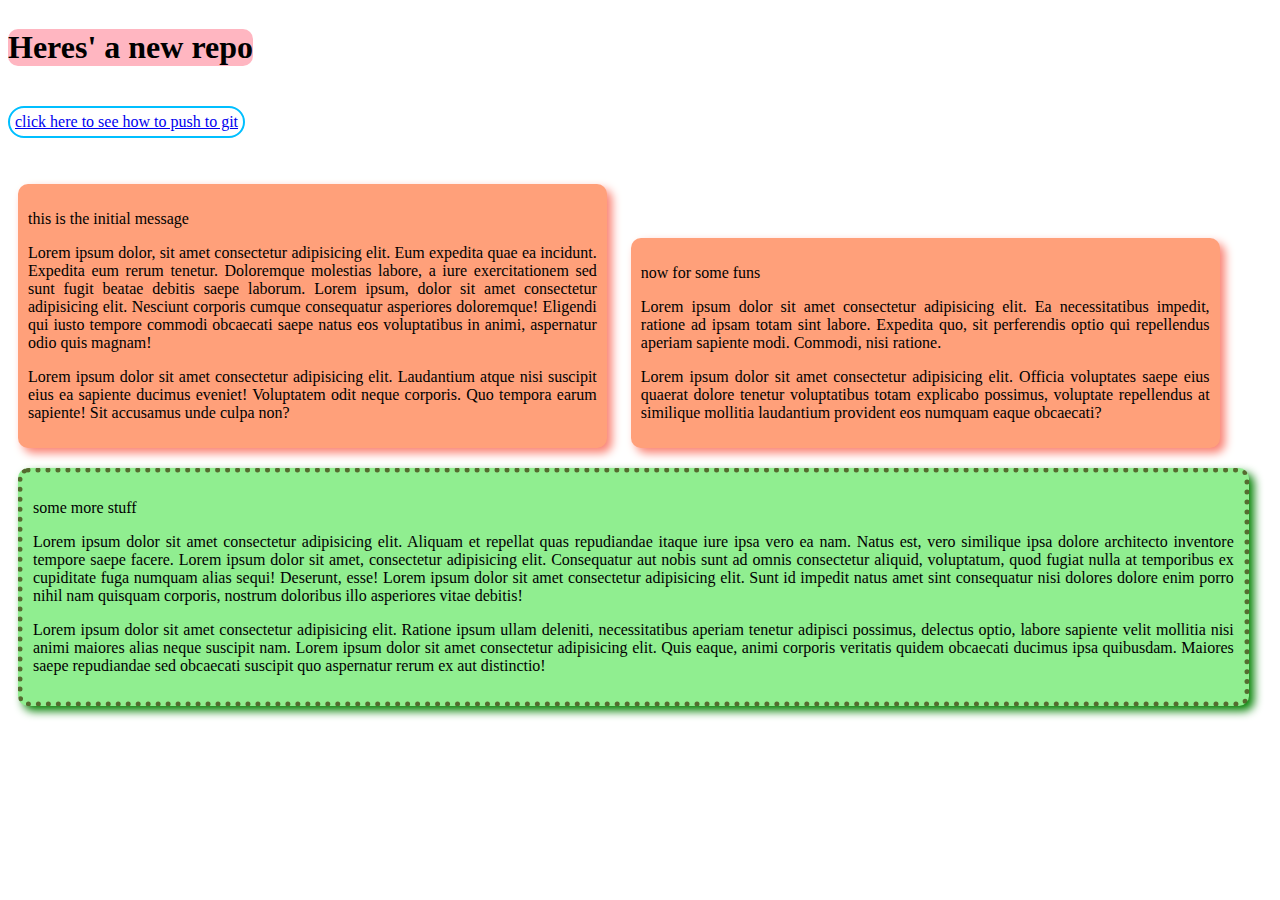
<file: index.html>
<!DOCTYPE html>
<html lang="en">
<head>
    <meta charset="UTF-8">
    <meta name="viewport" content="width=device-width, initial-scale=1.0">
    <title>And another one</title>
    <link rel="stylesheet" href="styles/style.css">
</head>
<body>
    <h1 class="headline">Heres' a new repo</h1><br><br>
    <div id="hehe">
        <a class="butt" href="howto.html">click here to see how to push to git</a>
    </div><br><br>
    <div>
        <p>this is the initial message</p>
        <p>
            Lorem ipsum dolor, sit amet consectetur adipisicing elit. Eum expedita quae ea incidunt. Expedita eum rerum tenetur. Doloremque molestias labore, a iure exercitationem sed sunt fugit beatae debitis saepe laborum. Lorem ipsum, dolor sit amet consectetur adipisicing elit. Nesciunt corporis cumque consequatur asperiores doloremque! Eligendi qui iusto tempore commodi obcaecati saepe natus eos voluptatibus in animi, aspernatur odio quis magnam!
        </p>
        <p>
            Lorem ipsum dolor sit amet consectetur adipisicing elit. Laudantium atque nisi suscipit eius ea sapiente ducimus eveniet! Voluptatem odit neque corporis. Quo tempora earum sapiente! Sit accusamus unde culpa non?
        </p>
    </div>
    <div>
        <p>now for some funs</p>
        <p>Lorem ipsum dolor sit amet consectetur adipisicing elit. Ea necessitatibus impedit, ratione ad ipsam totam sint labore. Expedita quo, sit perferendis optio qui repellendus aperiam sapiente modi. Commodi, nisi ratione.</p>
        <p>Lorem ipsum dolor sit amet consectetur adipisicing elit. Officia voluptates saepe eius quaerat dolore tenetur voluptatibus totam explicabo possimus, voluptate repellendus at similique mollitia laudantium provident eos numquam eaque obcaecati?</p>
    </div>
    <div id="funny">
        <p>some more stuff</p>
        <p>
            Lorem ipsum dolor sit amet consectetur adipisicing elit. Aliquam et repellat quas repudiandae itaque iure ipsa vero ea nam. Natus est, vero similique ipsa dolore architecto inventore tempore saepe facere.
            Lorem ipsum dolor sit amet, consectetur adipisicing elit. Consequatur aut nobis sunt ad omnis consectetur aliquid, voluptatum, quod fugiat nulla at temporibus ex cupiditate fuga numquam alias sequi! Deserunt, esse!
            Lorem ipsum dolor sit amet consectetur adipisicing elit. Sunt id impedit natus amet sint consequatur nisi dolores dolore enim porro nihil nam quisquam corporis, nostrum doloribus illo asperiores vitae debitis!
        </p>
        <p>
            Lorem ipsum dolor sit amet consectetur adipisicing elit. Ratione ipsum ullam deleniti, necessitatibus aperiam tenetur adipisci possimus, delectus optio, labore sapiente velit mollitia nisi animi maiores alias neque suscipit nam.
            Lorem ipsum dolor sit amet consectetur adipisicing elit. Quis eaque, animi corporis veritatis quidem obcaecati ducimus ipsa quibusdam. Maiores saepe repudiandae sed obcaecati suscipit quo aspernatur rerum ex aut distinctio!
        </p>
    </div>
</body>
</html>
</file>
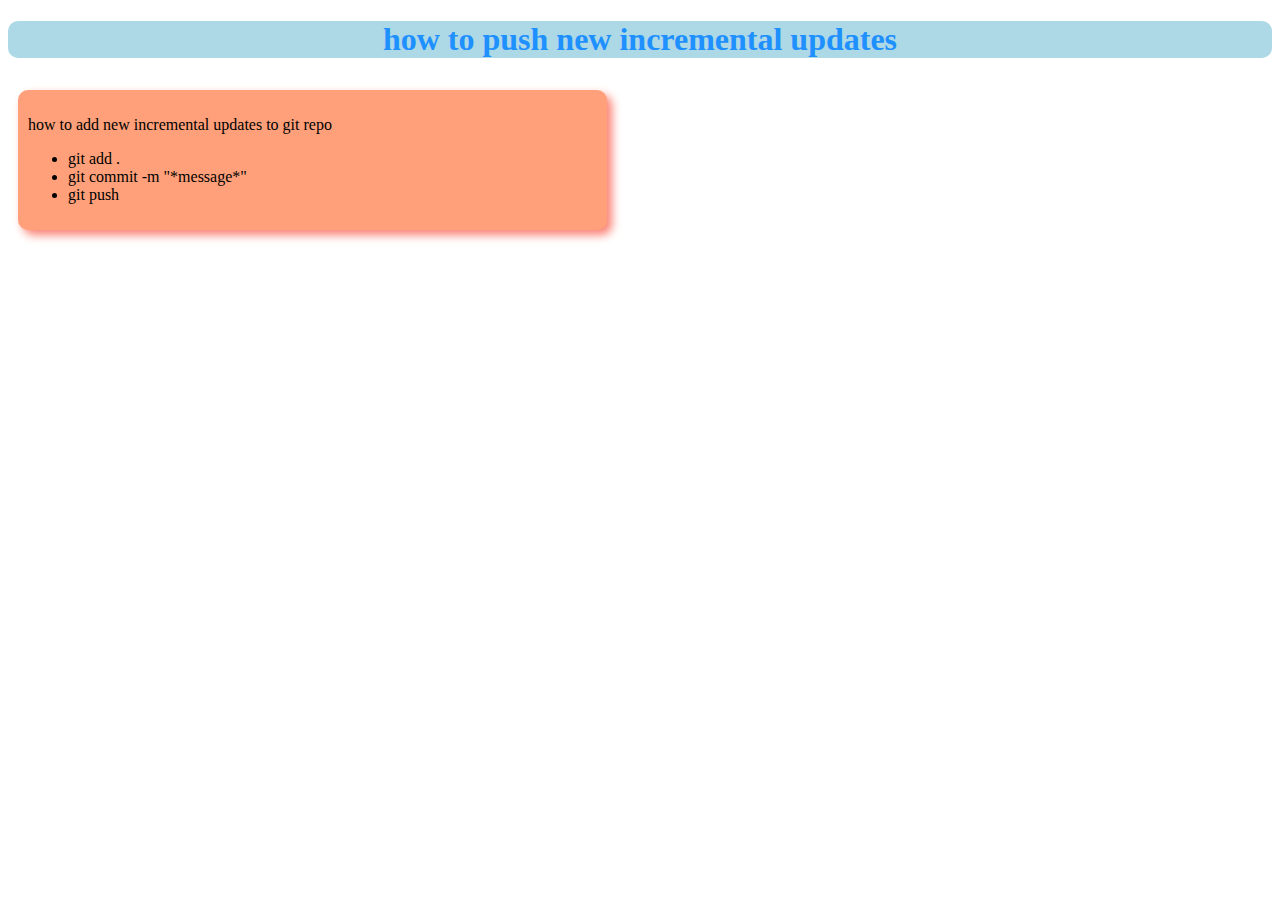
<file: howto.html>
<!DOCTYPE html>
<html lang="en">
<head>
    <meta charset="UTF-8">
    <meta name="viewport" content="width=device-width, initial-scale=1.0">
    <title>incremental updates</title>
    <link rel="stylesheet" href="styles/style.css">
    <style>
        header{
            color:dodgerblue;
            background-color: lightblue;
            border-radius: 10px;
            text-align: center;
        }
    </style>
</head>
<body>
    <header>
        <h1>how to push new incremental updates</h1>
    </header>
    <div>
        <p>how to add new incremental updates to git repo</p>
        <ul>
            <li>git add .</li>
            <li>git commit -m "*message*"</li>
            <li>git push</li>
        </ul>
    </div>
</body>
</html>
</file>
<file: styles/style.css>
div{
    background-color: lightsalmon;
    border-radius: 10px;
    padding: 10px;
    margin: 10px;
    display: inline-block;
    width: 45%;
    box-shadow: 5px 5px 10px salmon;
    text-align: justify;
}
#hehe{
    display: block;
    padding: 0px;
    margin: 0px;
    width: 100%;
    box-shadow: none;
    background-color: white;
}
.headline{
    display: inline-block;
    background-color: lightpink;
    border-radius: 10px;
}
.butt{
    display: inline-block;
    padding: 5px;
    border: 2px solid deepskyblue;
    border-radius: 20px;
}
#funny{
    display: block;
    width: 95%;
    background-color: lightgreen;
    border-radius: 10px;
    border: 5px dotted darkolivegreen;
    box-shadow: 5px 5px 10px green;
}
</file>
